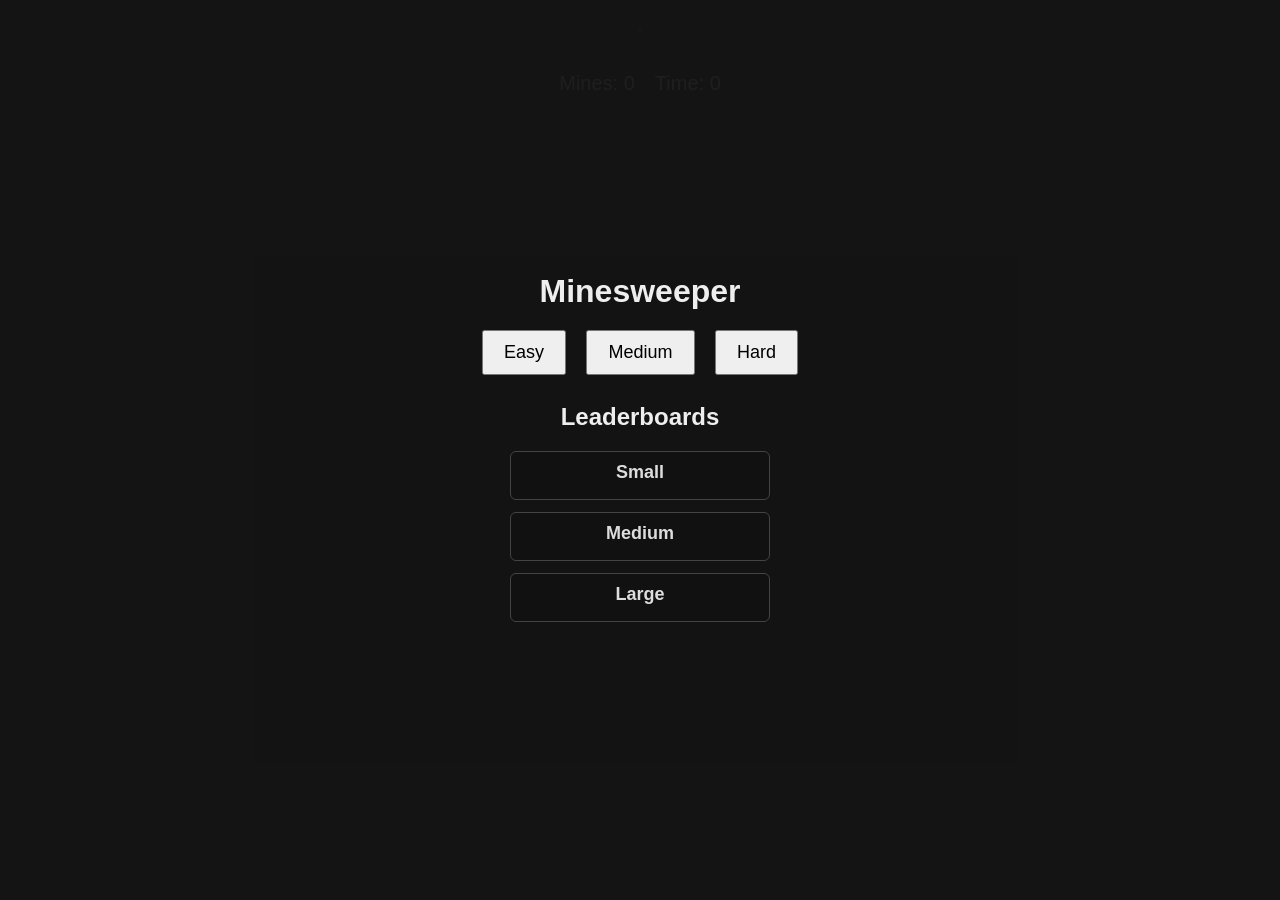
<file: index.html>
<!DOCTYPE html>
<html lang="en">
<head>
  <meta charset="UTF-8" />
  <title>Minesweeper</title>
  <link rel="stylesheet" href="style.css">
</head>
<body>
  <div id="menu" class="menu show">
    <h1>Minesweeper</h1>

    <div class="menu-section">
      <button class="sizeBtn" data-size="small">Easy </button>
      <button class="sizeBtn" data-size="medium">Medium </button>
      <button class="sizeBtn" data-size="large">Hard </button>

      <div id="leaderboards">
  <h2>Leaderboards</h2>

  <div class="lb-section">
    <h3>Small</h3>
    <ul id="lb-small"></ul>
  </div>

  <div class="lb-section">
    <h3>Medium</h3>
    <ul id="lb-medium"></ul>
  </div>

  <div class="lb-section">
    <h3>Large</h3>
    <ul id="lb-large"></ul>
  </div>
</div>

    </div>

    <div id="menuMessage"></div>
  </div>

  <div id="board"></div>
  <div id="status"></div>
  <div id="hud">
  <div id="mineCounter">Mines: 0</div>
  <div id="timer">Time: 0</div>
</div>


  <script src="javascript.js"></script>
</body>

</html>
</file>
<file: style.css>
body {
  font-family: Arial, sans-serif;
  background: #222;
  color: #eee;
  display: flex;
  flex-direction: column;
  align-items: center;
  padding-top: 20px;
}

h1 {
  margin-bottom: 10px;
}

#controls {
  margin-bottom: 10px;
}

#board {
  display: grid;
  border: 2px solid #555;
  background: #333;
  user-select: none;
}

.cell {
  width: 30px;
  height: 30px;
  border: 1px solid #555;
  display: flex;
  align-items: center;
  justify-content: center;
  font-size: 16px;
  cursor: pointer;
  background: #444;
  color: #eee;
}

.cell.revealed {
  background: #222;
  cursor: default;
}

.cell.mine {
  background: #b00;
}

.cell.flagged {
  background: #444;
  color: #ff0;
}

.cell.revealed.num-1 { color: #00f; }
.cell.revealed.num-2 { color: #0a0; }
.cell.revealed.num-3 { color: #f00; }
.cell.revealed.num-4 { color: #00a; }
.cell.revealed.num-5 { color: #800; }
.cell.revealed.num-6 { color: #088; }
.cell.revealed.num-7 { color: #000; }
.cell.revealed.num-8 { color: #888; }

#status {
  margin-top: 10px;
  min-height: 20px;
}

button {
  padding: 5px 10px;
  margin: 0 5px;
  cursor: pointer;
}

input {
  width: 50px;
  margin: 0 3px;
  text-align: center;
}

.menu {
  position: fixed;
  top: 0;
  left: 0;
  width: 100%;
  height: 100%;
  background: rgba(20, 20, 20, 0.95);
  display: flex;              /* always flex */
  flex-direction: column;
  justify-content: center;
  align-items: center;
  color: #eee;
  z-index: 10;
  opacity: 0;                 /* start transparent */
  pointer-events: none;       /* ignore clicks when hidden */
  transition: opacity 0.3s ease;
}

.menu.show {
  opacity: 1;                 /* fade in */
  pointer-events: auto;       /* clickable when shown */
}


.menu button {
  padding: 10px 20px;
  font-size: 18px;
  cursor: pointer;
  margin-top: 10px;
}

#menuMessage {
  margin-top: 15px;
  font-size: 20px;
  color: #ff0;
}

.sizeBtn {
  padding: 12px 25px;
  font-size: 18px;
  margin: 8px;
  cursor: pointer;
}

/* ===== CELL REVEAL POP ===== */
.cell.revealed {
  animation: revealPop 0.15s ease-out forwards;
}

@keyframes revealPop {
  0% { transform: scale(0.6); opacity: 0; }
  100% { transform: scale(1); opacity: 1; }
}

/* ===== EXPLOSION ===== */
.cell.mine {
  animation: explode 0.3s ease-out;
}

@keyframes explode {
  0% { transform: scale(1); background: #b00; }
  50% { transform: scale(1.4); background: #f33; }
  100% { transform: scale(1); background: #900; }
}

/* ===== FLAG DROP ===== */
.cell.flagged {
  animation: flagDrop 0.2s ease-out;
}

@keyframes flagDrop {
  0% { transform: translateY(-10px); opacity: 0; }
  100% { transform: translateY(0); opacity: 1; }
}


/* ===== HOVER GLOW ===== */
.cell:not(.revealed):hover {
  background: #555;
  box-shadow: 0 0 6px #888;
}

#hud {
  margin-top: 10px;
  display: flex;
  gap: 20px;
  font-size: 20px;
}

/* ===== LOSE EXPLOSION WAVE ===== */
.mine-explode {
  animation: mineBoom 0.4s ease-out forwards;
}

@keyframes mineBoom {
  0% { transform: scale(1); background: #900; }
  40% { transform: scale(1.5); background: #f33; }
  100% { transform: scale(1); background: #300; }
}

/* ===== WIN RIPPLE WAVE ===== */
.win-ripple {
  animation: winRipple 0.6s ease-out forwards;
}

@keyframes winRipple {
  0% { background-color: #444; }
  50% { background-color: #4caf50; }
  100% { background-color: #222; }
}

#leaderboards {
  margin-top: 20px;
  text-align: center;
  width: 260px;
  margin-left: auto;   /* center horizontally */
  margin-right: auto;  /* center horizontally */
}

.lb-section {
  margin: 12px 0;
  background: #111;
  padding: 10px;
  border: 1px solid #444;
  border-radius: 6px;
  max-height: 120px;
  overflow-y: auto;
  width: 100%;         /* match #leaderboards width */
  box-sizing: border-box;
}

.lb-section h3 {
  margin: 0 0 6px 0;
  font-size: 18px;
  color: #ddd;
}

.lb-section ul {
  list-style: none;
  padding: 0;
  margin: 0;
}

.lb-section li {
  padding: 4px 0;
  font-size: 15px;
  border-bottom: 1px solid #333;
}

.lb-section li:last-child {
  border-bottom: none;
}
</file>
